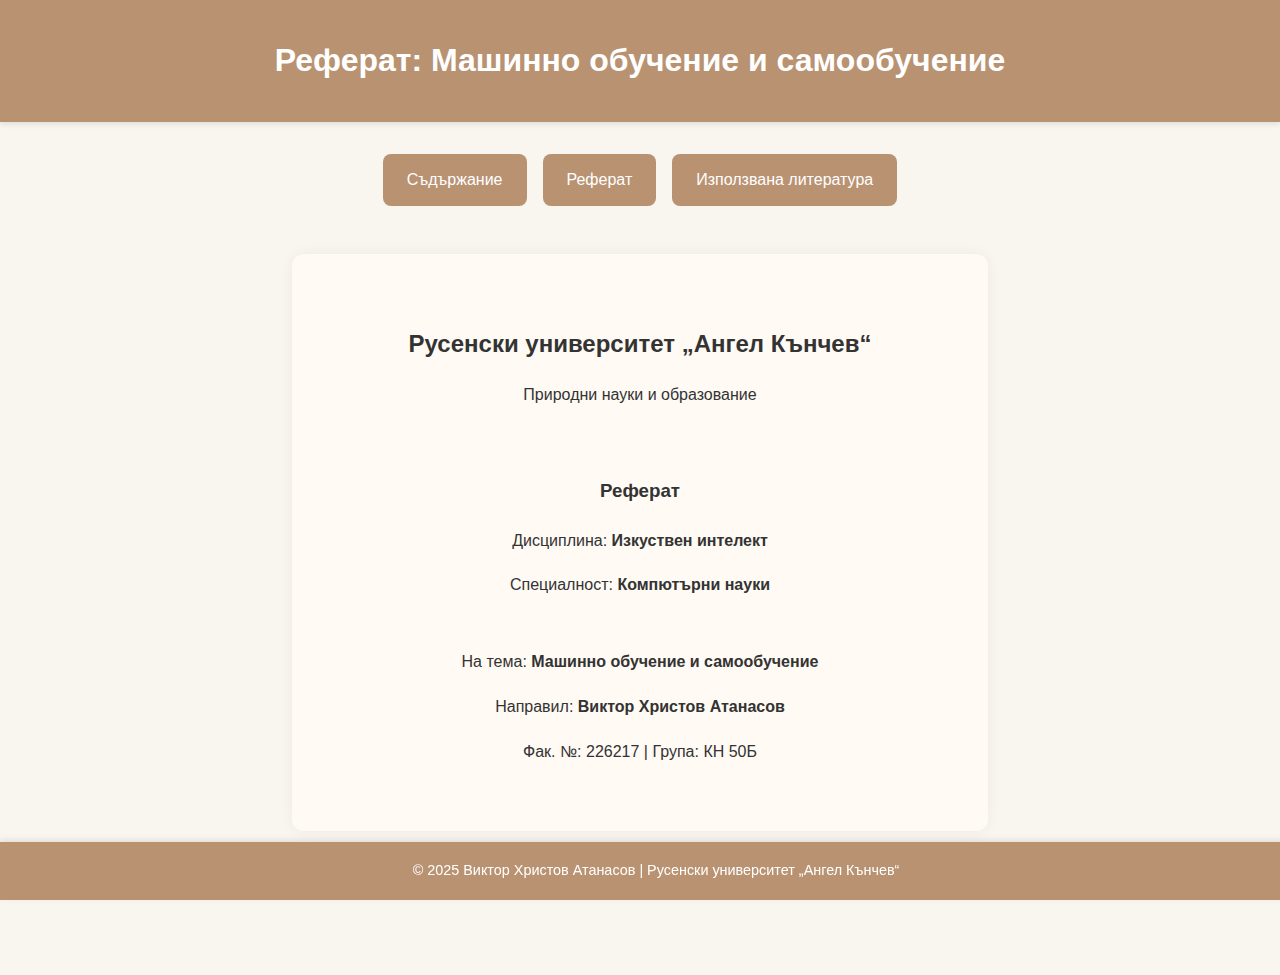
<file: index.html>
<!DOCTYPE html>
<html lang="bg">
<head>
  <meta charset="UTF-8" />
  <meta name="viewport" content="width=device-width, initial-scale=1.0"/>
  <title>Реферат: Машинно обучение и самообучение</title>
  <link rel="stylesheet" href="Assets/css/style.css" />
  <style>
    body {
      margin: 0;
      font-family: "Arial", sans-serif;
      background-color: #f9f5ef;
      color: #333;
    }

    header {
      background-color: #b99272;
      color: #fff;
      padding: 2rem;
      text-align: center;
    }

    .nav-buttons {
      display: flex;
      justify-content: center;
      gap: 1rem;
      margin: 2rem auto;
      flex-wrap: wrap;
    }

    .button {
      background-color: #b99272;
      color: white;
      border: none;
      padding: 0.75rem 1.5rem;
      text-decoration: none;
      font-size: 1rem;
      border-radius: 8px;
      transition: transform 0.2s ease, background-color 0.2s ease;
    }

    .button:hover {
      transform: scale(1.05);
      background-color: #a3795e;
    }

    .cover-box {
      background-color: #fffaf3;
      padding: 3rem;
      margin: 3rem auto;
      border-radius: 12px;
      max-width: 600px;
      box-shadow: 0 0 15px rgba(0,0,0,0.05);
      text-align: center;
    }

    .cover-box h2 {
      margin-bottom: 0.5rem;
    }

    .cover-box h3 {
      margin-top: 4rem;
    }

    .footer {
      background-color: #b99272;
      color: white;
      padding: 1rem;
      text-align: center;
      margin-top: 4rem;
    }
  </style>
</head>
<body>

  <header>
    <h1>Реферат: Машинно обучение и самообучение</h1>
  </header>

  <main>
    <div class="nav-buttons">
      <a href="Text/intro.html" class="button">Съдържание</a>
      <a href="Text/mainpage.html" class="button">Реферат</a>
      <a href="Text/literature.html" class="button">Използвана литература</a>
    </div>

    <section class="cover-box">
      <h2>Русенски университет „Ангел Кънчев“</h2>
      <p>Природни науки и образование</p>

      <h3>Реферат</h3>
      <p>Дисциплина: <strong>Изкуствен интелект</strong></p>
      <p>Специалност: <strong>Компютърни науки</strong></p>

      <div style="margin-top: 3rem;">
        <p>На тема: <strong>Машинно обучение и самообучение</strong></p>
        <p>Направил: <strong>Виктор Христов Атанасов</strong></p>
        <p>Фак. №: 226217 | Група: КН 50Б</p>
      </div>
    </section>
  </main>

  <footer class="footer">
    &copy; 2025 Виктор Христов Атанасов | Русенски университет „Ангел Кънчев“
  </footer>

</body>
</html>
</file>
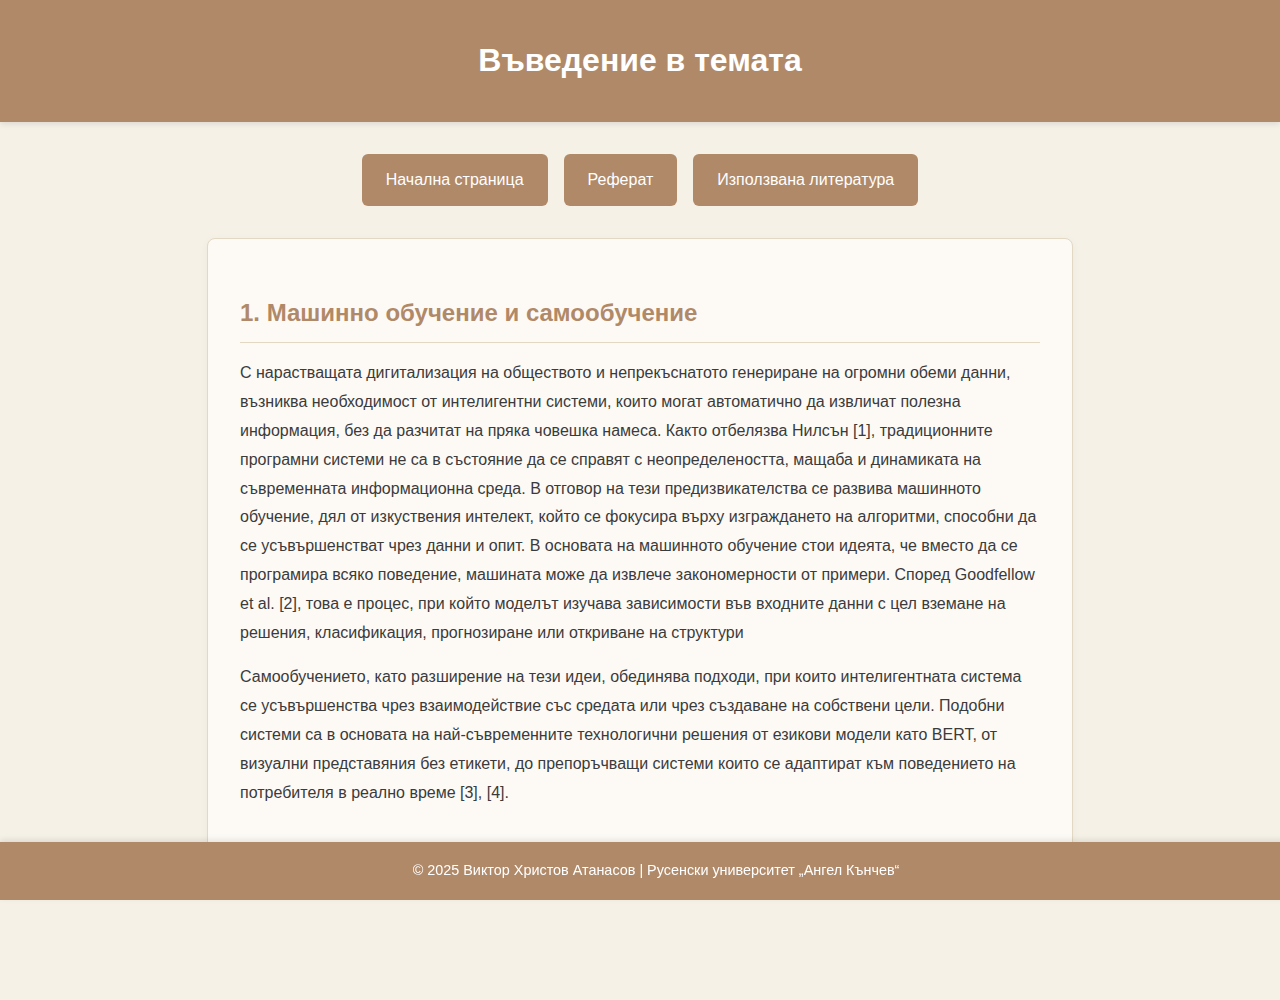
<file: Text/intro.html>
<!DOCTYPE html>
<html lang="bg">
<head>
  <meta charset="UTF-8">
  <meta name="viewport" content="width=device-width, initial-scale=1.0">
  <title>Въведение</title>
  <link rel="stylesheet" href="../Assets/css/style.css">
  <style>
    body {
        font-family: "Arial", sans-serif;
    }
  </style>
</head>
<body>
  <header>
    <h1>Въведение в темата</h1>
  </header>

  <main>
    <div class="nav-buttons">
      <a href="../index.html" class="button">Начална страница</a>
      <a href="mainpage.html" class="button">Реферат</a>
      <a href="literature.html" class="button">Използвана литература</a>
    </div>

    <section class="section">
      <h2>1. Машинно обучение и самообучение</h2>
      <p>
        С нарастващата дигитализация на обществото и непрекъснатото генериране на огромни обеми данни, възниква необходимост от интелигентни системи, които могат автоматично да извличат полезна информация, без да разчитат на пряка човешка намеса. Както отбелязва Нилсън [1], традиционните програмни системи не са в състояние да се справят с неопределеността, мащаба и динамиката на съвременната информационна среда. В отговор на тези предизвикателства се развива машинното обучение, дял от изкуствения интелект, който се фокусира върху изграждането на алгоритми, способни да се усъвършенстват чрез данни и опит. В основата на машинното обучение стои идеята, че вместо да се програмира всяко поведение, машината може да извлече закономерности от примери. Според Goodfellow et al. [2], това е процес, при който моделът изучава зависимости във входните данни с цел вземане на решения, класификация, прогнозиране или откриване на структури
      </p>
      
      <p>
        Самообучението, като разширение на тези идеи, обединява подходи, при които интелигентната система се усъвършенства чрез взаимодействие със средата или чрез създаване на собствени цели. Подобни системи са в основата на най-съвременните технологични решения от езикови модели като BERT, от визуални представяния без етикети, до препоръчващи системи които се адаптират към поведението на потребителя в реално време [3], [4].
      </p>
    </section>
  </main>

  <footer>
    &copy; 2025 Виктор Христов Атанасов | Русенски университет „Ангел Кънчев“
  </footer>
</body>
</html>
</file>
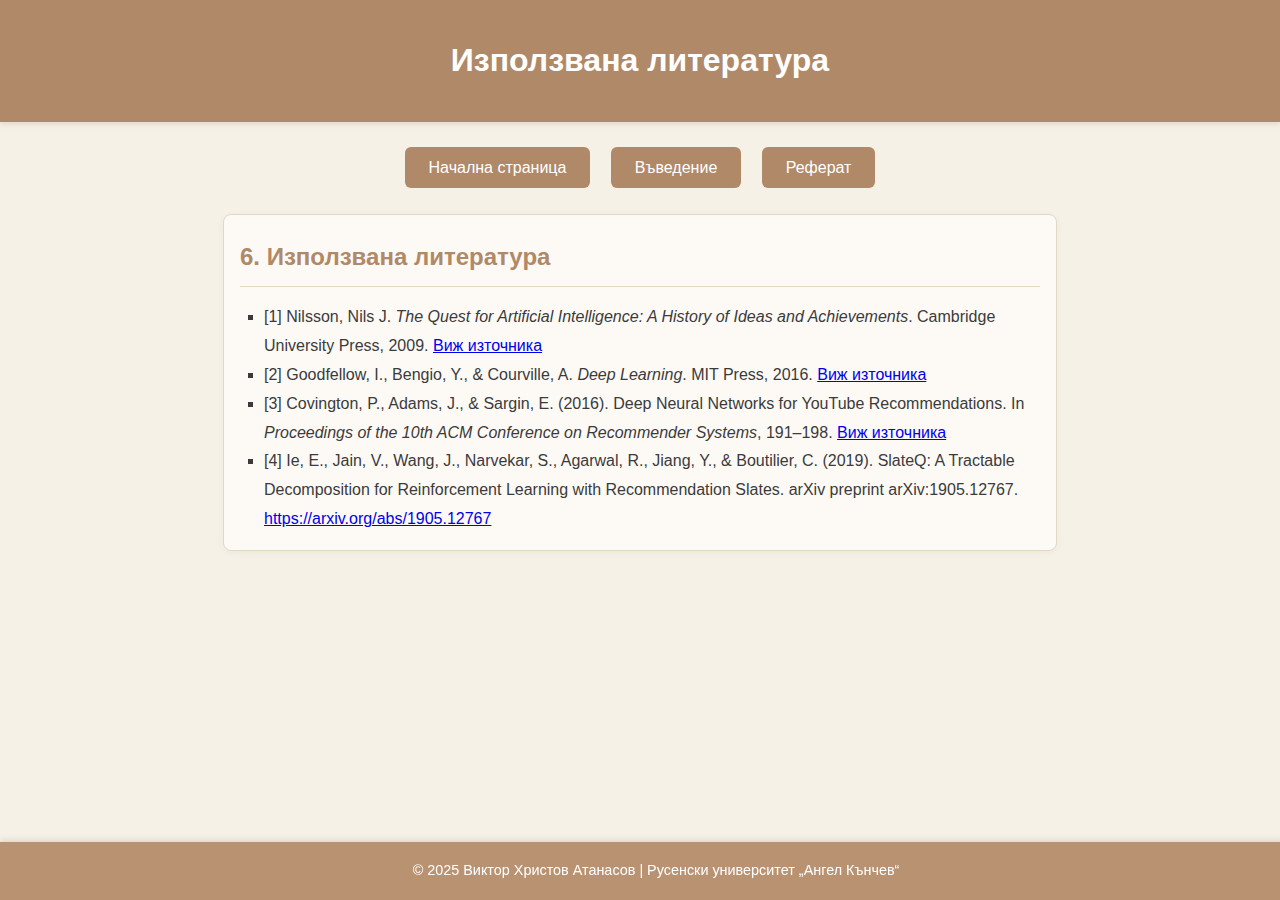
<file: Text/literature.html>
<!DOCTYPE html>
<html lang="bg">
<head>
  <meta charset="UTF-8">
  <meta name="viewport" content="width=device-width, initial-scale=1.0">
  <title>Използвана литература</title>
  <link rel="stylesheet" href="../Assets/css/style.css">
  <style>
    body {
      font-family: "Arial", sans-serif;
      padding-bottom: 5rem;
    }
    footer {
      margin-top: 2rem;
      padding: 1rem;
      text-align: center;
      background-color: #b99272;
      color: white;
    }
    .footer-nav {
      margin-top: 2rem;
      text-align: center;
    }
    .footer-nav a.button {
      margin: 0 0.5rem;
    }
    .section {
      max-width: 800px;
      margin: 2rem auto;
      padding: 0 1rem;
    }
    h2 {
      color: #5a4634;
      border-bottom: 1px solid #c4b5a5;
      padding-bottom: 0.5rem;
    }
    ul {
      list-style: square;
      padding-left: 1.5rem;
    }
  </style>
</head>
<body>
  <header>
    <h1>Използвана литература</h1>
  </header>

  <main>
    <div class="footer-nav">
      <a href="../index.html" class="button">Начална страница</a>
      <a href="intro.html" class="button">Въведение</a>
      <a href="mainpage.html" class="button">Реферат</a>
    </div>

    <section class="section">
      <h2>6. Използвана литература</h2>
      <ul>
        <li>
          [1] Nilsson, Nils J. <i>The Quest for Artificial Intelligence: A History of Ideas and Achievements</i>. 
          Cambridge University Press, 2009. 
          <a href="https://groups.inf.ed.ac.uk/vision/DATASETS/ROBOTICS/FREDDY/Barrow/Documents/nilsson_qai-01-12-09.pdf" target="_blank">
            Виж източника
          </a>
        </li>
        <li>
          [2] Goodfellow, I., Bengio, Y., & Courville, A. <i>Deep Learning</i>. MIT Press, 2016.
          <a href="https://www.deeplearningbook.org/" target="_blank">
            Виж източника
          </a>
        </li>
        <li>
            [3] Covington, P., Adams, J., & Sargin, E. (2016). 
            Deep Neural Networks for YouTube Recommendations. 
            In <i>Proceedings of the 10th ACM Conference on Recommender Systems</i>, 191–198. 
            <a href="https://static.googleusercontent.com/media/research.google.com/bg//pubs/archive/45530.pdf" target="_blank">
                Виж източника
            </a>
          </li>
        <li>
          [4] Ie, E., Jain, V., Wang, J., Narvekar, S., Agarwal, R., Jiang, Y., & Boutilier, C. (2019). 
          SlateQ: A Tractable Decomposition for Reinforcement Learning with Recommendation Slates. 
          arXiv preprint arXiv:1905.12767. 
          <a href="https://arxiv.org/abs/1905.12767" target="_blank">
            https://arxiv.org/abs/1905.12767
          </a>
        </li>
      </ul>
      
    </section>

  </main>

  <footer>
    &copy; 2025 Виктор Христов Атанасов | Русенски университет „Ангел Кънчев“
  </footer>
</body>
</html>
</file>
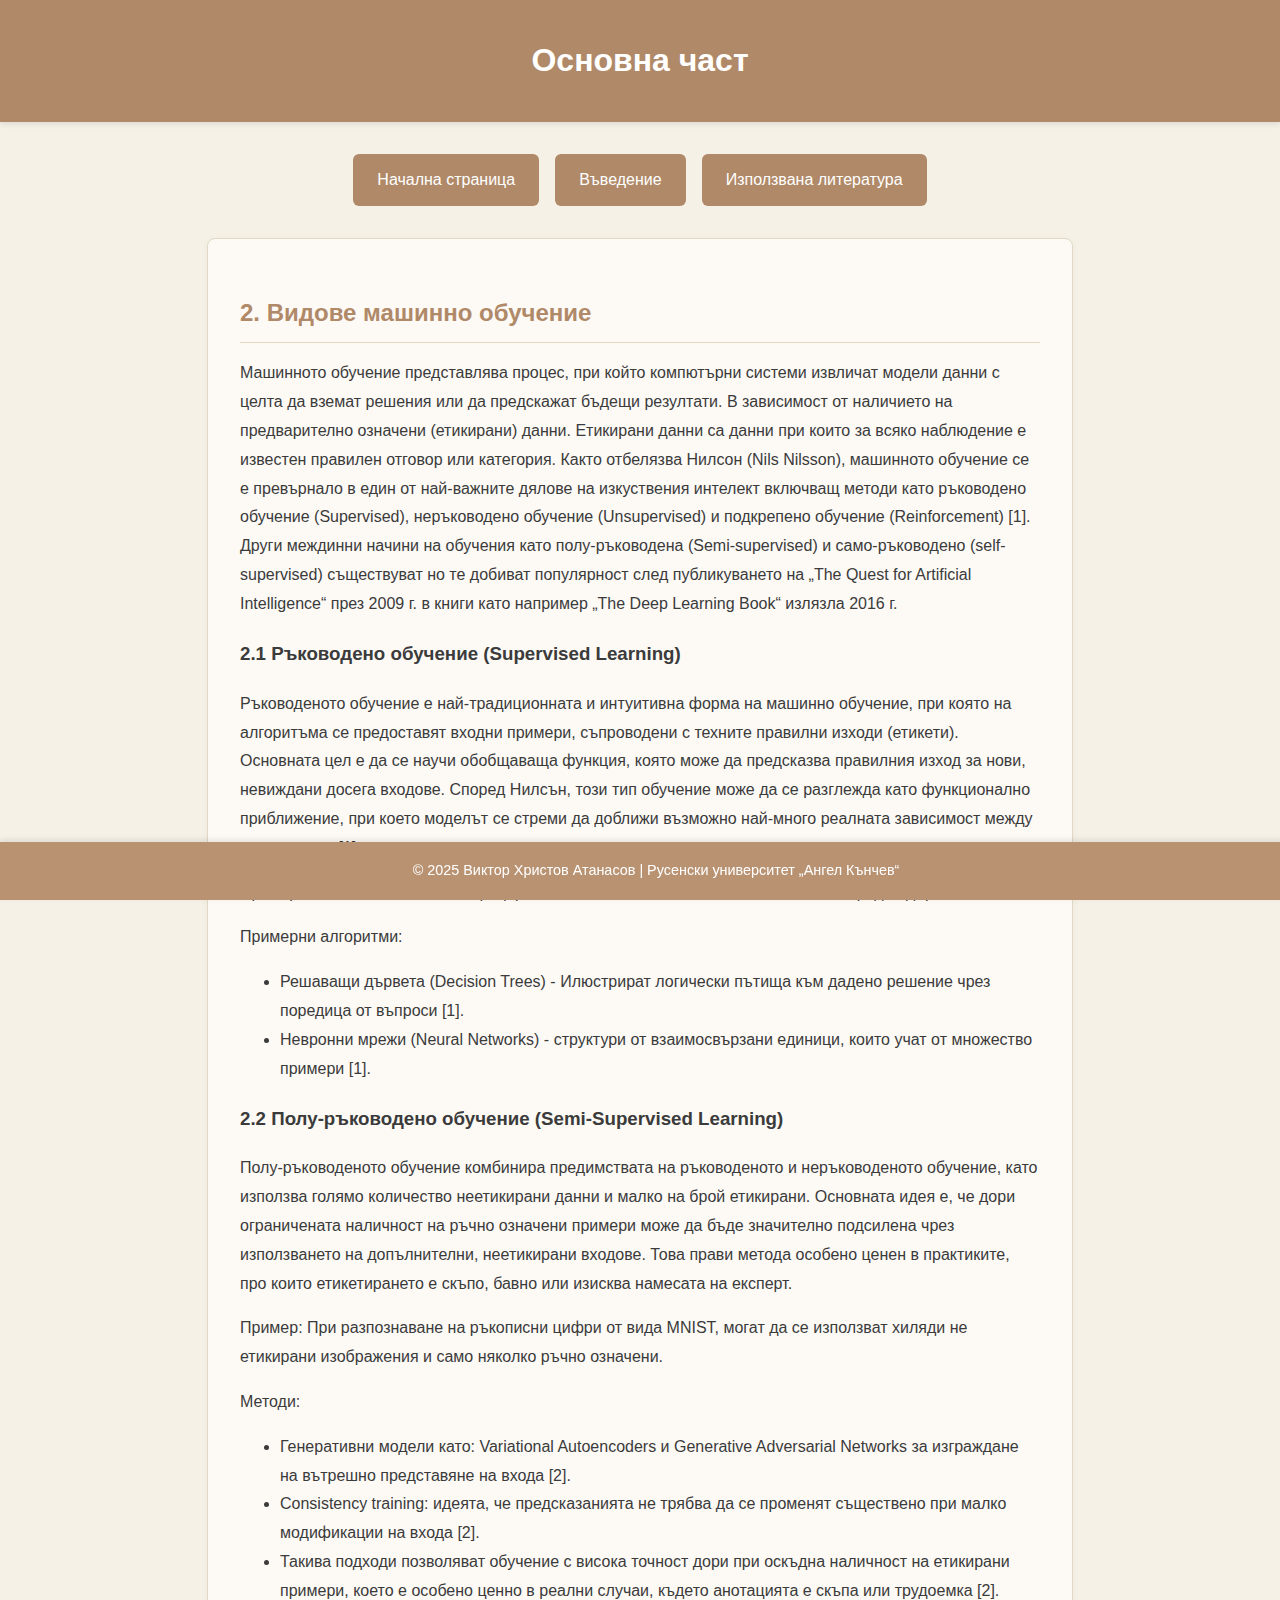
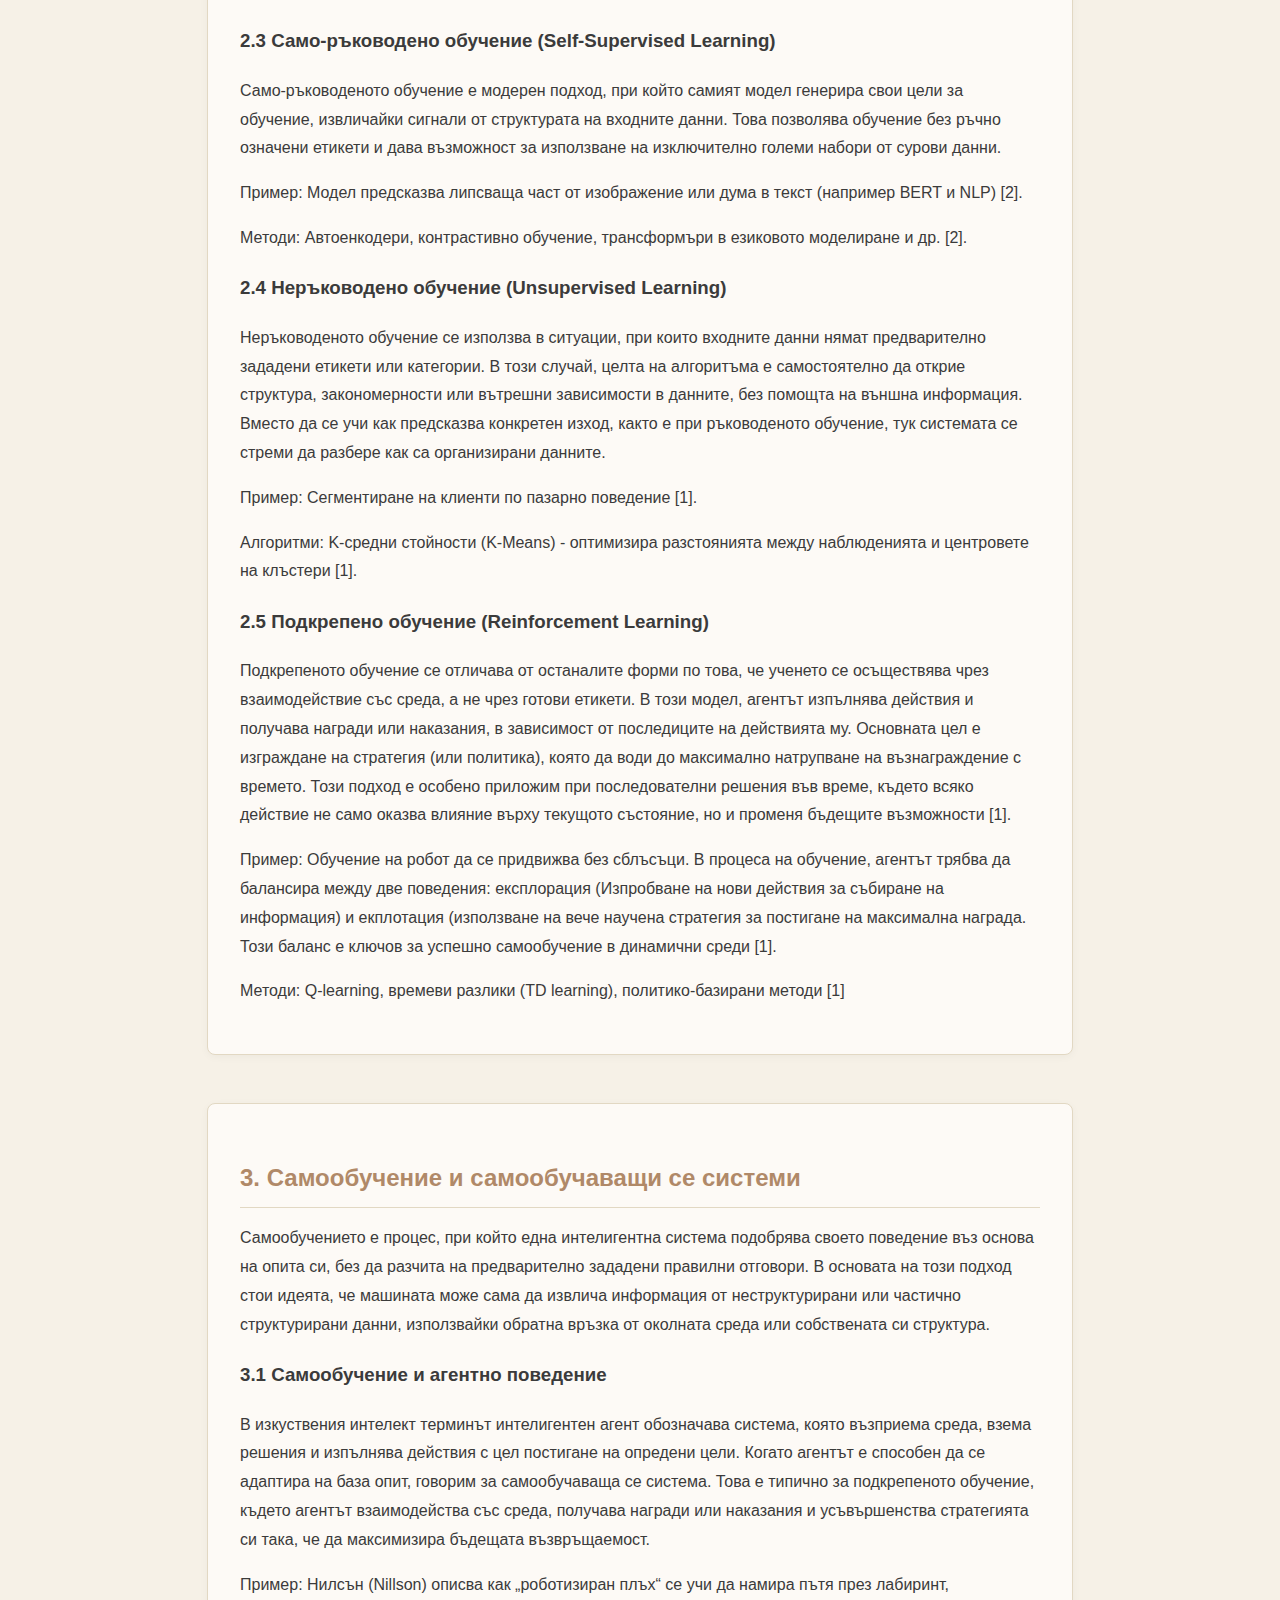
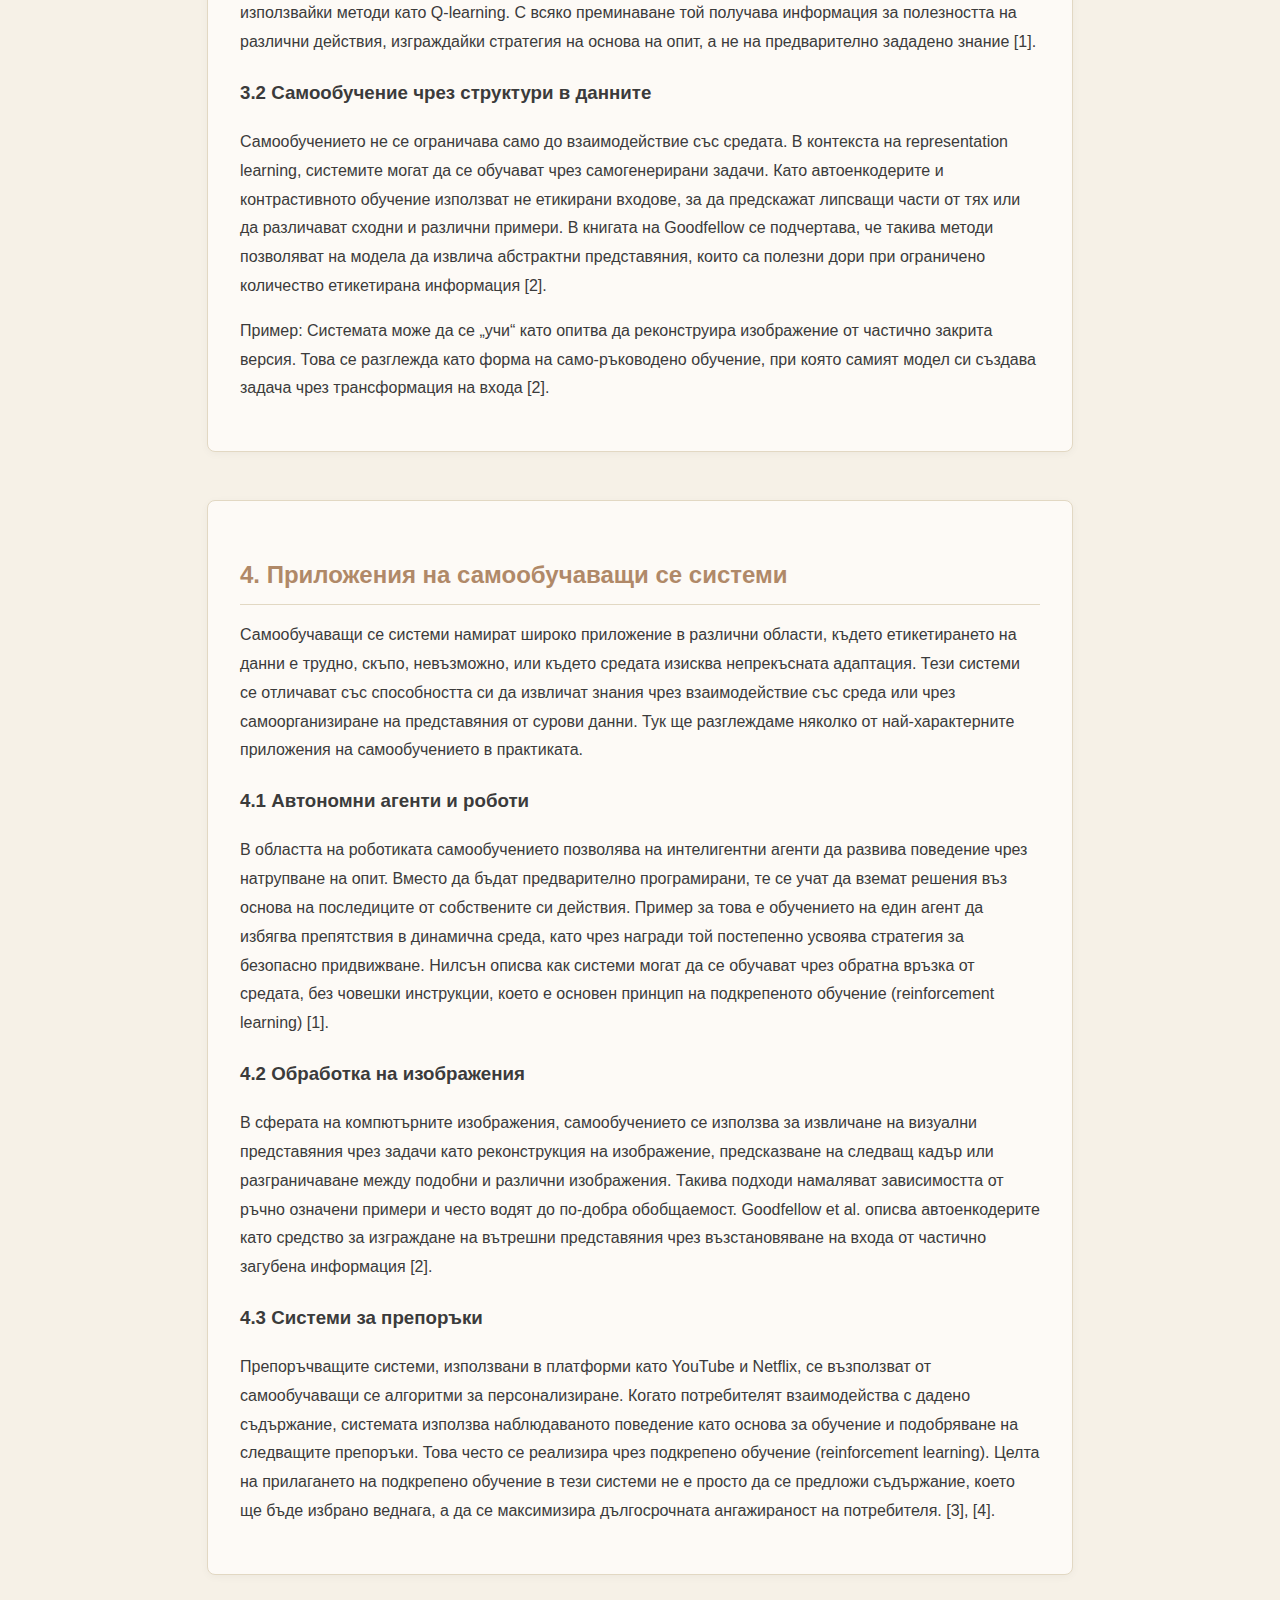
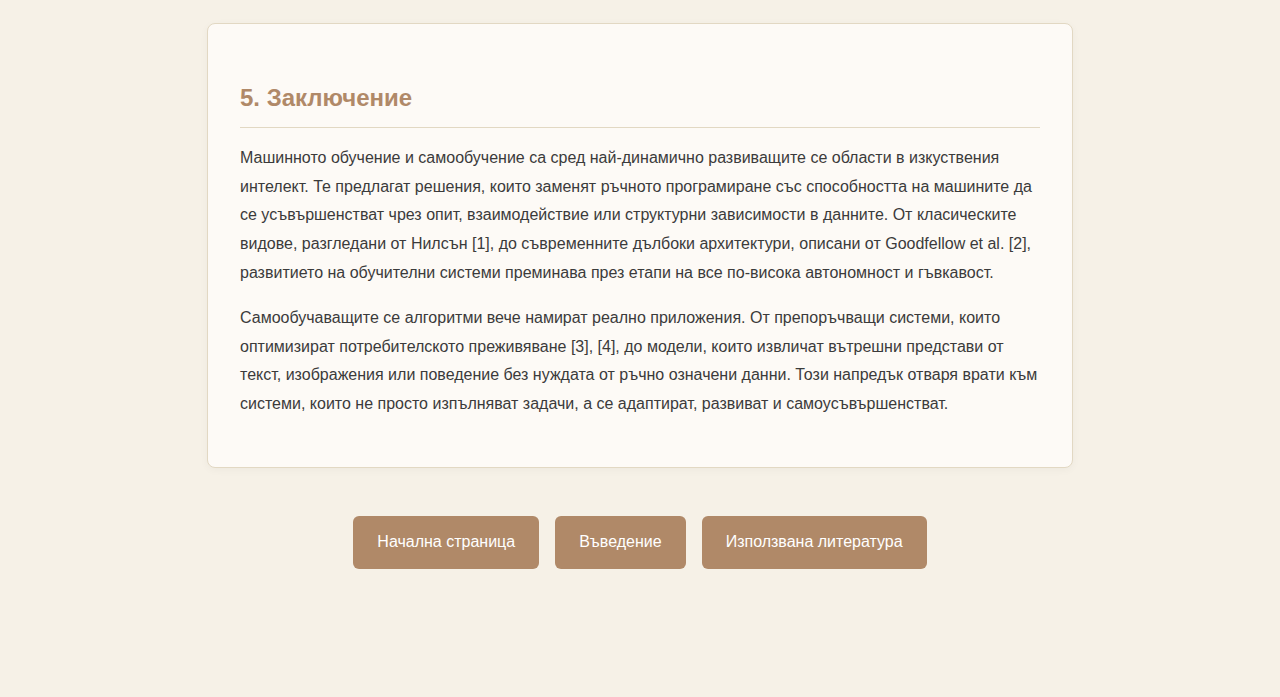
<file: Text/mainpage.html>
<html lang="bg">
<head>
  <meta charset="UTF-8">
  <meta name="viewport" content="width=device-width, initial-scale=1.0">
  <title>Основна част</title>
  <link rel="stylesheet" href="../Assets/css/style.css">
  <style>
    body {
      font-family: "Arial", sans-serif;
    }
    footer {
      margin-top: 2rem;
      padding: 1rem;
      text-align: center;
      background-color: #b99272;
      color: white;
    }
    .footer-nav {
      margin-top: 1rem;
    }
    .footer-nav a.button {
      margin: 0 0.5rem;
    }
  </style>
</head>
<body>
  <header>
    <h1>Основна част</h1>
  </header>

  <main>
    <div class="nav-buttons">
      <a href="../index.html" class="button">Начална страница</a>
      <a href="intro.html" class="button">Въведение</a>
      <a href="literature.html" class="button">Използвана литература</a>
    </div>

    <section class="section">
      <h2>2. Видове машинно обучение</h2>
      <p>Машинното обучение представлява процес, при който компютърни системи извличат модели данни с целта да вземат решения или да предскажат бъдещи резултати. В зависимост от наличието на предварително означени (етикирани) данни. Етикирани данни са данни при които за всяко наблюдение е известен правилен отговор или категория. Както отбелязва Нилсон (Nils Nilsson), машинното обучение се е превърнало в един от най-важните дялове на изкуствения интелект включващ методи като ръководено обучение (Supervised), неръководено обучение (Unsupervised) и подкрепено обучение (Reinforcement) [1]. Други междинни начини на обучения като полу-ръководена (Semi-supervised) и само-ръководено (self-supervised) съществуват но те добиват популярност след публикуването на „The Quest for Artificial Intelligence“ през 2009 г. в книги като например „The Deep Learning Book“ излязла 2016 г.</p>

      <h3>2.1 Ръководено обучение (Supervised Learning)</h3>
      <p>Ръководеното обучение е най-традиционната и интуитивна форма на машинно обучение, при която на алгоритъма се предоставят входни примери, съпроводени с техните правилни изходи (етикети). Основната цел е да се научи обобщаваща функция, която може да предсказва правилния изход за нови, невиждани досега входове. Според Нилсън, този тип обучение може да се разглежда като функционално приближение, при което моделът се стреми да доближи възможно най-много реалната зависимост между вход и изход [1].</p>
      <p>Примери: Използва се за класифициране на имейли като „спам“ или „не спам“ според съдържанието им.</p>
      <p>Примерни алгоритми:</p>
      <ul>
        <li>Решаващи дървета (Decision Trees) - Илюстрират логически пътища към дадено решение чрез поредица от въпроси [1].</li>
        <li>Невронни мрежи (Neural Networks) - структури от взаимосвързани единици, които учат от множество примери [1].</li>
      </ul>

      <h3>2.2 Полу-ръководено обучение (Semi-Supervised Learning)</h3>
      <p>Полу-ръководеното обучение комбинира предимствата на ръководеното и неръководеното обучение, като използва голямо количество неетикирани данни и малко на брой етикирани. Основната идея е, че дори ограничената наличност на ръчно означени примери може да бъде значително подсилена чрез използването на допълнителни, неетикирани входове. Това прави метода особено ценен в практиките, про които етикетирането е скъпо, бавно или изисква намесата на експерт.</p>
      <p>Пример: При разпознаване на ръкописни цифри от вида MNIST, могат да се използват хиляди не етикирани изображения и само няколко ръчно означени.</p>
      <p>Методи:</p>
      <ul>
        <li>Генеративни модели като: Variational Autoencoders и Generative Adversarial Networks за изграждане на вътрешно представяне на входа [2].</li>
        <li>Consistency training: идеята, че предсказанията не трябва да се променят съществено при малко модификации на входа [2].</li>
        <li>Такива подходи позволяват обучение с висока точност дори при оскъдна наличност на етикирани примери, което е особено ценно в реални случаи, където анотацията е скъпа или трудоемка [2].</li>
      </ul>

      <h3>2.3 Само-ръководено обучение (Self-Supervised Learning)</h3>
      <p>Само-ръководеното обучение е модерен подход, при който самият модел генерира свои цели за обучение, извличайки сигнали от структурата на входните данни. Това позволява обучение без ръчно означени етикети и дава възможност за използване на изключително големи набори от сурови данни.</p>
      <p>Пример: Модел предсказва липсваща част от изображение или дума в текст (например BERT и NLP) [2].</p>
      <p>Методи: Автоенкодери, контрастивно обучение, трансформъри в езиковото моделиране и др. [2].</p>

      <h3>2.4 Неръководено обучение (Unsupervised Learning)</h3>
      <p>Неръководеното обучение се използва в ситуации, при които входните данни нямат предварително зададени етикети или категории. В този случай, целта на алгоритъма е самостоятелно да открие структура, закономерности или вътрешни зависимости в данните, без помощта на външна информация. Вместо да се учи как предсказва конкретен изход, както е при ръководеното обучение, тук системата се стреми да разбере как са организирани данните.</p>
      <p>Пример: Сегментиране на клиенти по пазарно поведение [1].</p>
      <p>Алгоритми: K-средни стойности (K-Means) - оптимизира разстоянията между наблюденията и центровете на клъстери [1].</p>

      <h3>2.5 Подкрепено обучение (Reinforcement Learning)</h3>
      <p>Подкрепеното обучение се отличава от останалите форми по това, че ученето се осъществява чрез взаимодействие със среда, а не чрез готови етикети. В този модел, агентът изпълнява действия и получава награди или наказания, в зависимост от последиците на действията му. Основната цел е изграждане на стратегия (или политика), която да води до максимално натрупване на възнаграждение с времето. Този подход е особено приложим при последователни решения във време, където всяко действие не само оказва влияние върху текущото състояние, но и променя бъдещите възможности [1].</p>
      <p>Пример: Обучение на робот да се придвижва без сблъсъци. В процеса на обучение, агентът трябва да балансира между две поведения: експлорация (Изпробване на нови действия за събиране на информация) и екплотация (използване на вече научена стратегия за постигане на максимална награда. Този баланс е ключов за успешно самообучение в динамични среди [1].</p>
      <p>Методи: Q-learning, времеви разлики (TD learning), политико-базирани методи [1]</p>
    </section>

    <section class="section">
      <h2>3. Самообучение и самообучаващи се системи</h2>
      <p>Самообучението е процес, при който една интелигентна система подобрява своето поведение въз основа на опита си, без да разчита на предварително зададени правилни отговори. В основата на този подход стои идеята, че машината може сама да извлича информация от неструктурирани или частично структурирани данни, използвайки обратна връзка от околната среда или собствената си структура.</p>

      <h3>3.1 Самообучение и агентно поведение</h3>
      <p>В изкуствения интелект терминът интелигентен агент обозначава система, която възприема среда, взема решения и изпълнява действия с цел постигане на опредени цели. Когато агентът е способен да се адаптира на база опит, говорим за самообучаваща се система. Това е типично за  подкрепеното обучение, където агентът взаимодейства със среда, получава награди или наказания и усъвършенства стратегията си така, че да максимизира бъдещата възвръщаемост.</p>
      <p>Пример: Нилсън (Nillson)  описва как „роботизиран плъх“ се учи да намира пътя през лабиринт, използвайки методи като Q-learning. С всяко преминаване той получава информация за полезността на различни действия, изграждайки стратегия на основа на опит, а не на предварително зададено знание [1].</p>

      <h3>3.2 Самообучение чрез структури в данните</h3>
      <p>Самообучението не се ограничава само до взаимодействие със средата. В контекста на representation learning, системите могат да се обучават чрез самогенерирани задачи. Като автоенкодерите и контрастивното обучение използват не етикирани входове, за да предскажат липсващи части от тях или да различават сходни и различни примери. В книгата на Goodfellow се подчертава, че такива методи позволяват на модела да извлича абстрактни представяния, които са полезни дори при ограничено количество етикетирана информация [2].</p>
      <p>Пример: Системата може да се „учи“ като опитва да реконструира изображение от частично закрита версия. Това се разглежда като форма на само-ръководено обучение, при която самият модел си създава задача чрез трансформация на входа [2].</p>
    </section>

    <section class="section">
      <h2>4. Приложения на самообучаващи се системи</h2>
      <p>Самообучаващи се системи намират широко приложение в различни области, където етикетирането на данни е трудно, скъпо, невъзможно, или където средата изисква непрекъсната адаптация. Тези системи се отличават със способността си да извличат знания чрез взаимодействие със среда или чрез самоорганизиране на представяния от сурови данни. Тук ще разглеждаме няколко от най-характерните приложения на самообучението в практиката.</p>

      <h3>4.1 Автономни агенти и роботи</h3>
      <p>В областта на роботиката самообучението позволява на интелигентни агенти да развива поведение чрез натрупване на опит. Вместо да бъдат предварително програмирани, те се учат да вземат решения въз основа на последиците от собствените си действия. Пример за това е обучението на един агент да избягва препятствия в динамична среда, като чрез награди той постепенно усвоява стратегия за безопасно придвижване. Нилсън описва как системи могат да се обучават чрез обратна връзка от средата, без човешки инструкции, което е основен принцип на подкрепеното обучение (reinforcement learning) [1].</p>

      <h3>4.2 Обработка на изображения</h3>
      <p>В сферата на компютърните изображения, самообучението се използва за извличане на визуални представяния чрез задачи като реконструкция на изображение, предсказване на следващ кадър или разграничаване между подобни и различни изображения. Такива подходи намаляват зависимостта от ръчно означени примери и често водят до по-добра обобщаемост. Goodfellow et al. описва автоенкодерите като средство за изграждане на вътрешни представяния чрез възстановяване на входа от частично загубена информация [2].</p>

      <h3>4.3 Системи за препоръки</h3>
      <p>Препоръчващите системи, използвани в платформи като YouTube и Netflix, се възползват от самообучаващи се алгоритми за персонализиране. Когато потребителят взаимодейства с дадено съдържание, системата използва наблюдаваното поведение като основа за обучение и подобряване на следващите препоръки. Това често се реализира чрез подкрепено обучение (reinforcement learning). Целта на прилагането на подкрепено обучение в тези системи не е просто да се предложи съдържание, което ще бъде избрано веднага, а да се максимизира дългосрочната ангажираност на потребителя. [3], [4].</p>
    </section>

    <section class="section">
      <h2>5. Заключение</h2>
      <p>Машинното обучение и самообучение са сред най-динамично развиващите се области в изкуствения интелект. Те предлагат решения, които заменят ръчното програмиране със способността на машините да се усъвършенстват чрез опит, взаимодействие или структурни зависимости в данните. От класическите видове, разгледани от Нилсън [1], до съвременните дълбоки архитектури, описани от Goodfellow et al. [2], развитието на обучителни системи преминава през етапи на все по-висока автономност и гъвкавост. </p>
        <p>Самообучаващите се алгоритми вече намират реално приложения. От препоръчващи системи, които оптимизират потребителското преживяване [3], [4], до модели, които извличат вътрешни представи от текст, изображения или поведение без нуждата от ръчно означени данни. Този напредък отваря врати към системи, които не просто изпълняват задачи, а се адаптират, развиват и самоусъвършенстват.</p>
    </section>
</main>

<div class="nav-buttons" style="margin-top: 2rem;">
    <a href="../index.html" class="button">Начална страница</a>
    <a href="intro.html" class="button">Въведение</a>
    <a href="literature.html" class="button">Използвана литература</a>
  </div>

  <footer>
    
  &copy; 2025 Виктор Христов Атанасов | Русенски университет „Ангел Кънчев“
</footer>
</body>
</html>
</file>
<file: Assets/css/style.css>
/* style.css */

/* Root color palette for soft beige reading experience */
:root {
    --bg-color: #f6f1e7;
    --text-color: #3b3b3b;
    --primary-color: #b08968;
    --primary-dark: #8b6b52;
    --section-bg: #fdfaf6;
    --border-color: #e2d8c3;
  }
  
  body {
    font-family: 'Georgia', serif;
    margin: 0;
    padding: 0;
    background-color: var(--bg-color);
    color: var(--text-color);
    line-height: 1.8;
    
  }
  
  header {
    background-color: var(--primary-color);
    color: white;
    padding: 2rem 1rem;
    text-align: center;
    box-shadow: 0 2px 6px rgba(0, 0, 0, 0.1);
  }
  
  header h1 {
    margin: 0;
    font-size: 2rem;
  }
  
  .nav-buttons {
    display: flex;
    justify-content: center;
    flex-wrap: wrap;
    gap: 1rem;
    margin: 2rem 0;
  }
  
  .button {
    background-color: var(--primary-color);
    color: white;
    text-decoration: none;
    padding: 0.75rem 1.5rem;
    border-radius: 6px;
    font-size: 1rem;
    transition: background-color 0.3s ease, transform 0.2s ease;
  }
  
  .button:hover {
    background-color: var(--primary-dark);
    transform: translateY(-2px);
  }
  
  .section {
    max-width: 800px;
    background-color: var(--section-bg);
    margin: 0 auto 3rem;
    padding: 2rem;
    border-radius: 8px;
    box-shadow: 0 2px 8px rgba(0, 0, 0, 0.04);
    border: 1px solid var(--border-color);
  }
  
  .section h2 {
    color: var(--primary-color);
    border-bottom: 1px solid var(--border-color);
    padding-bottom: 0.5rem;
    margin-bottom: 1rem;
  }
  
  footer {
    background-color: var(--primary-color);
    color: white;
    text-align: center;
    padding: 1rem;
    font-size: 0.9rem;
    position: fixed;
    width: 100%;
    bottom: 0;
    box-shadow: 0 -2px 6px rgba(0, 0, 0, 0.1);
  }
  
  @media (max-width: 600px) {
    .button {
      font-size: 0.9rem;
      padding: 0.5rem 1rem;
    }
  
    .section {
      margin: 1rem;
      padding: 1.5rem;
    }
  }

  body {
    padding-bottom: 6rem;
  }
</file>
